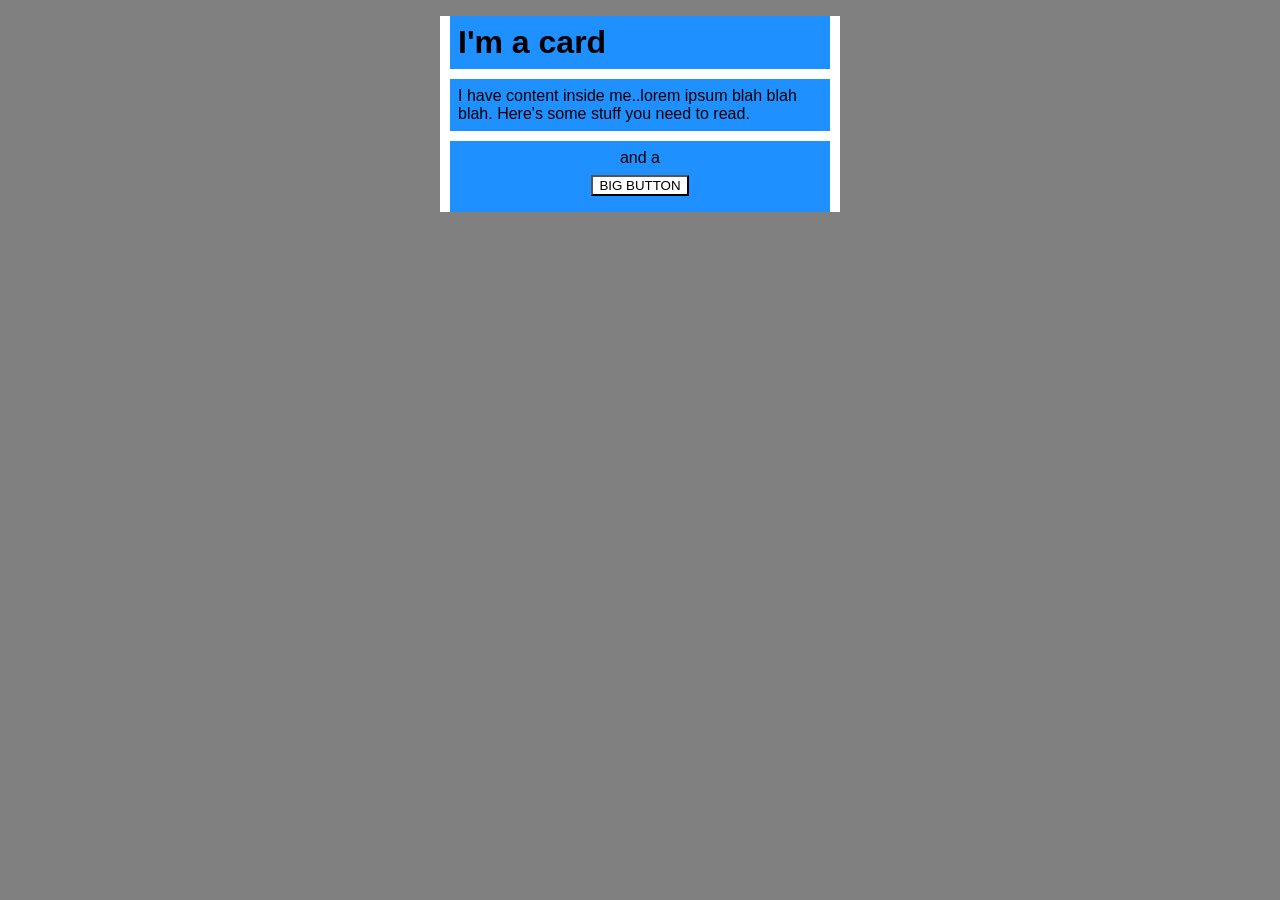
<file: foundations/block-and-inline/02-margin-and-padding-2/index.html>
<!DOCTYPE html>
<html lang="en">

<head>
  <meta charset="UTF-8">
  <meta http-equiv="X-UA-Compatible" content="IE=edge">
  <meta name="viewport" content="width=device-width, initial-scale=1.0">
  <title>Margin and Padding exercise 2</title>
  <link rel="stylesheet" href="style.css">
</head>

<body>
  <div class="card">
    <h1 class="title">I'm a card</h1>
    <div class="content">I have content inside me..lorem ipsum blah blah blah. Here's some stuff you need to read.</div>
    <div class="button-container">and a <span class="button"><button>BIG BUTTON</button></span></div>
  </div>
</body>

</html>
</file>
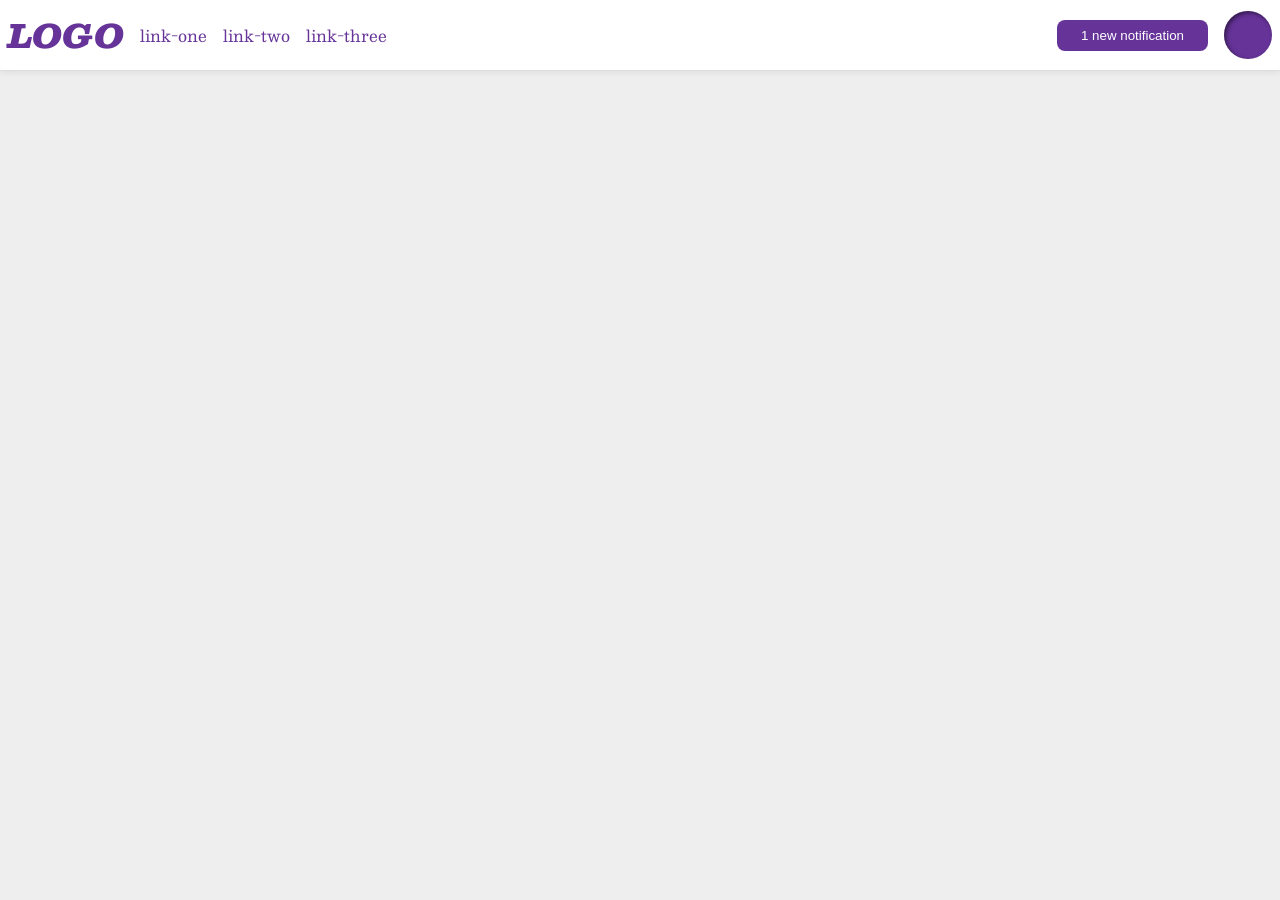
<file: foundations/flex/03-flex-header-2/index.html>
<!DOCTYPE html>
<html lang="en">

<head>
  <meta charset="UTF-8">
  <meta http-equiv="X-UA-Compatible" content="IE=edge">
  <meta name="viewport" content="width=device-width, initial-scale=1.0">
  <title>Flex Header 2</title>
  <link rel="stylesheet" href="style.css">
</head>

<body>
  <div class="header">
    <div class="left">
      <div class="logo">
        LOGO
      </div>
      <ul class="links">
        <li><a href="https://google.com">link-one</a></li>
        <li><a href="https://google.com">link-two</a></li>
        <li><a href="https://google.com">link-three</a></li>
      </ul>
    </div>
    <div class="right">
      <button class="notifications">
        1 new notification
      </button>
      <div class="profile-image"></div>
    </div>
  </div>
</body>

</html>
</file>
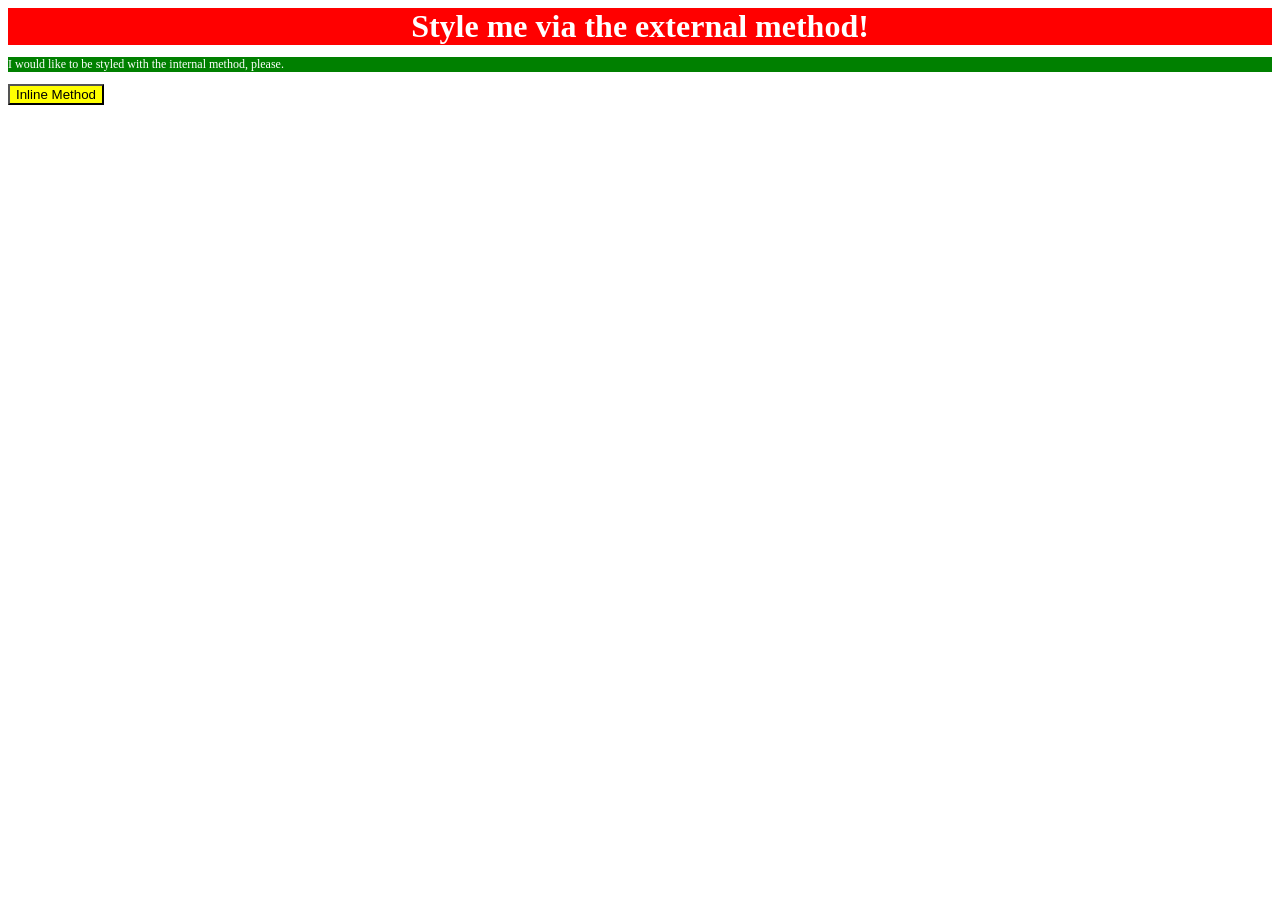
<file: foundations/intro-to-css/01-css-methods/index.html>
<!DOCTYPE html>
<html lang="en">

<head>
  <meta charset="UTF-8">
  <meta http-equiv="X-UA-Compatible" content="IE=edge">
  <meta name="viewport" content="width=device-width, initial-scale=1.0">
  <title>Methods for Adding CSS</title>
  <link rel="stylesheet" href="styles.css">
  <style>
    p {
      background-color: green;
      color: white;
      font-size: 12px;
    }
  </style>
</head>

<body>
  <div>Style me via the external method!</div>
  <p>I would like to be styled with the internal method, please.</p>
  <button style="color: black;  background-color: yellow;">Inline Method</button>
</body>

</html>
</file>
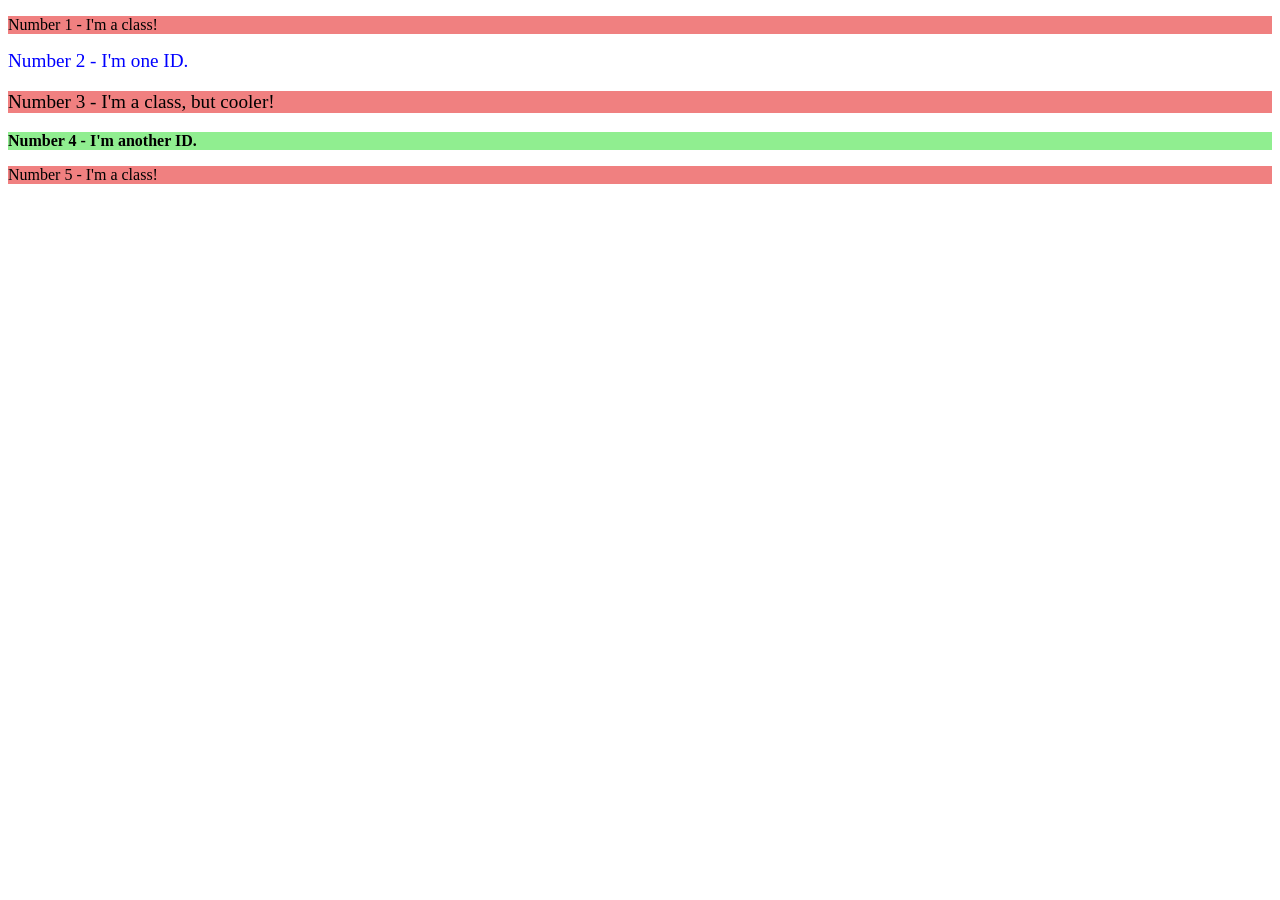
<file: foundations/intro-to-css/02-class-id-selectors/index.html>
<!DOCTYPE html>
<html lang="en">

<head>
  <meta charset="UTF-8">
  <meta http-equiv="X-UA-Compatible" content="IE=edge">
  <meta name="viewport" content="width=device-width, initial-scale=1.0">
  <title>Class and ID Selectors</title>
  <link rel="stylesheet" href="style.css">
</head>

<body>
  <p class="numbers">Number 1 - I'm a class!</p>
  <div id="number2">Number 2 - I'm one ID.</div>
  <p class="cooler numbers">Number 3 - I'm a class, but cooler!</p>
  <div id="number4">Number 4 - I'm another ID.</div>
  <p class="numbers">Number 5 - I'm a class!</p>
</body>

</html>
</file>
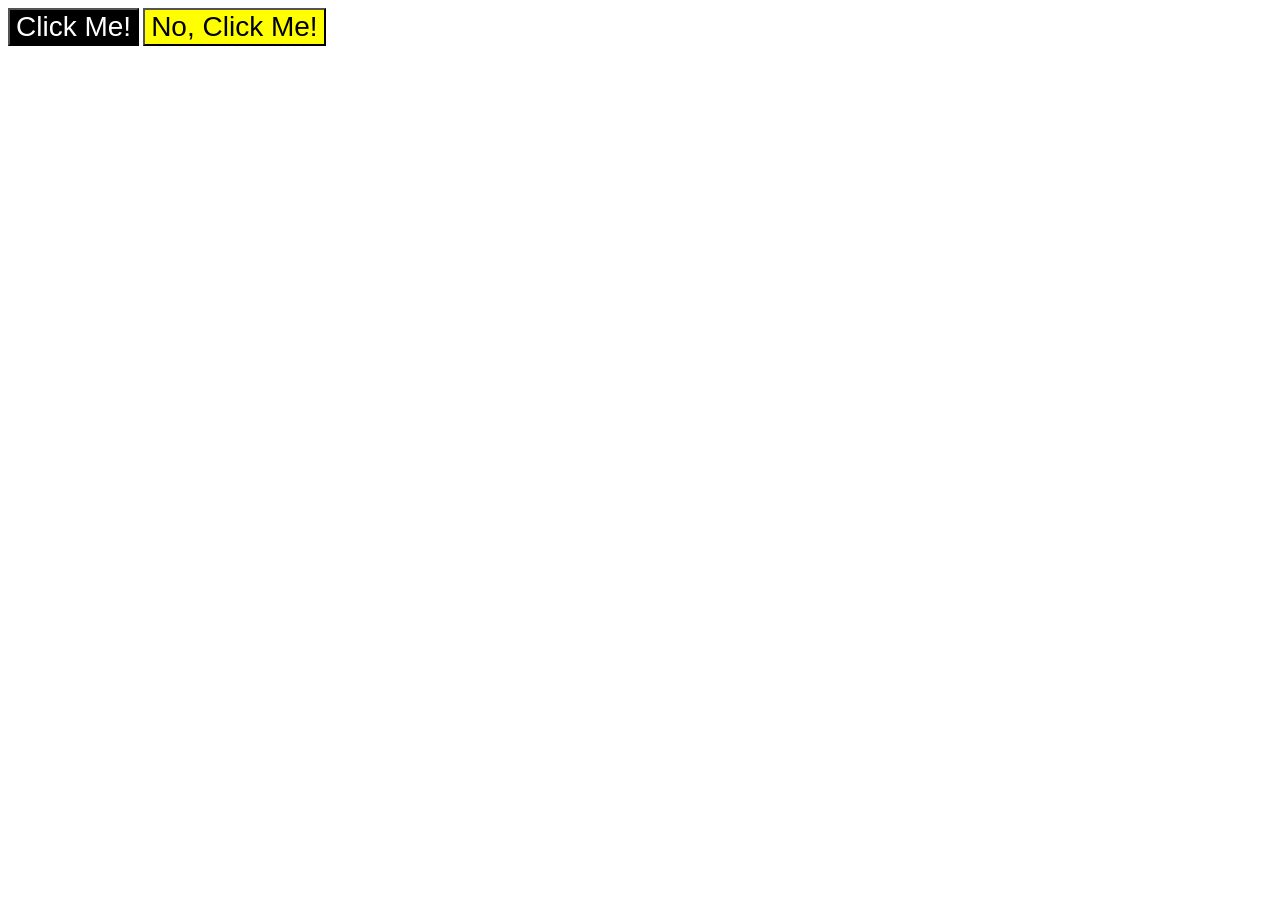
<file: foundations/intro-to-css/03-grouping-selectors/index.html>
<!DOCTYPE html>
<html lang="en">

<head>
  <meta charset="UTF-8">
  <meta http-equiv="X-UA-Compatible" content="IE=edge">
  <meta name="viewport" content="width=device-width, initial-scale=1.0">
  <title>Grouping Selectors</title>
  <link rel="stylesheet" href="style.css">
</head>

<body>
  <button class="black">Click Me!</button>
  <button class="yellow">No, Click Me!</button>
</body>

</html>
</file>
<file: foundations/block-and-inline/02-margin-and-padding-2/style.css>
body {
  background: gray;
  font-family: sans-serif;
  font-size: 16px;
}

.card {
  width: 400px;
  background: white;
  margin: 16px auto;
}

.title,
.content,
.button-container {
  background: dodgerblue;
  padding: 8px;
  margin: 10px;
}

.button-container {
  text-align: center;
}

button {
  background: white;

}

.button {
  display: block;
  margin: 0 auto;
  padding: 8px 24px;
}
</file>
<file: foundations/flex/03-flex-header-2/style.css>
/* this is some magical font-importing.  
you'll learn about it later. */
@import url('https://fonts.googleapis.com/css2?family=Besley:ital,wght@0,400;1,900&display=swap');

body {
  margin: 0;
  background: #eee;
  font-family: Besley, serif;
}

.header {
  background: white;
  border-bottom: 1px solid #ddd;
  box-shadow: 0 0 8px rgba(0, 0, 0, .1);
  display: flex;
  justify-content: space-between;
  padding: 8px;
}

.profile-image {
  background: rebeccapurple;
  box-shadow: inset 2px 2px 4px rgba(0, 0, 0, .5);
  border-radius: 50%;
  width: 48px;
  height: 48px;
}

.logo {
  color: rebeccapurple;
  font-size: 32px;
  font-weight: 900;
  font-style: italic;
}

button {
  border: none;
  border-radius: 8px;
  background: rebeccapurple;
  color: white;
  padding: 8px 24px;
}

a {
  /* this removes the line under our links */
  text-decoration: none;
  color: rebeccapurple;
}

ul {
  list-style-type: none;
  display: flex;
  margin: 0;
  padding: 0;
  gap: 16px;
}

.left,
.right {
  display: flex;
  align-items: center;
  gap: 16px;
}
</file>
<file: foundations/intro-to-css/01-css-methods/styles.css>
div {
    background-color: red;
    color: white;
    font-size: 32px;
    font-weight: bold;
    text-align: center;
}
</file>
<file: foundations/intro-to-css/02-class-id-selectors/style.css>
/* Add CSS Styling */
#number2 {
    color: blue;
    font-size: larger;
}

.numbers {
    background-color: lightcoral;
}

.cooler {
    font-size: larger;
}

#number4 {
    font-weight: bold;
    background-color: lightgreen;
}
</file>
<file: foundations/intro-to-css/03-grouping-selectors/style.css>
/* Add CSS Styling */
.black {
    background-color: black;
    color: white;
}

.yellow {
    background-color: yellow;
}

.black,
.yellow {
    font-size: 28px;
    font-family: Helvetica, "Times New Roman", sans-serif;
}
</file>
